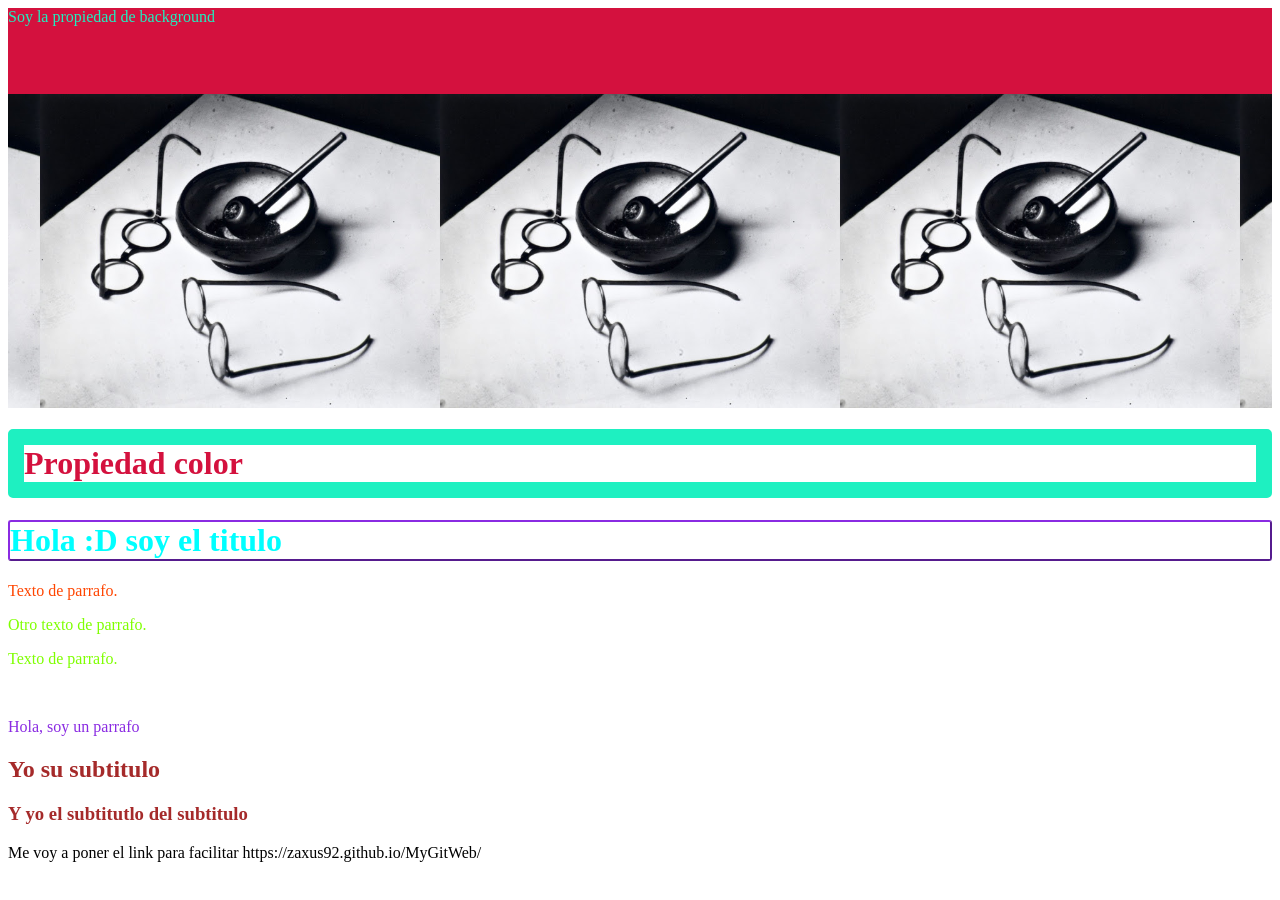
<file: index.html>
<!DOCTYPE html>

<head>
    <title>Aprendiendo CSS</title>

    <link rel="stylesheet" href="style.css">

</head>


<body>

    <article id="fondo">Soy la propiedad de background</article>


    <h1 class="color">Propiedad color</h1>
    <h1 id="titulo">Hola :D soy el titulo</h1>
    <p class="texto">Texto de parrafo.</p>
    <p class="texto especial">Otro texto de parrafo.</p>
    <p class="especial">Texto de parrafo.</p>
    <!-- <img src="images/image.jpg" width="500px" /> -->

    <br>
    <div>
        <p>Hola, soy un parrafo</p>
        <h2>Yo su subtitulo</h2>
        <h3>Y yo el subtitutlo del subtitulo</h3>

    </div>

    <p>Me voy a poner el link para facilitar https://zaxus92.github.io/MyGitWeb/</p>

</body>
</html>
</file>
<file: style.css>
#titulo  
{
    color: aqua;
    /* border: 5px brown outset; */
    border-style: outset;
    border-color: blueviolet;
    border-radius: 3px;
    border-width: 2px;
}

p.texto
{
    color: orangered;
}

p.especial
{
    color: chartreuse;
}

div p
{
    color: blueviolet;
}

div h2, div h3
{
    color: brown;   
}

/** 
{
    font-size: 24px;
    color: black;
}*/

.color 
{
    color: #D4113E;
    /* border: 5px #369A83 solid; */

    border-style: solid;
    border-color: #1EF0C1;
    border-radius: 5px;
    border-width: 1rem;



    /* Tipos de borde
    dotted
    dashed
    solid
    double
    groove
    ridge
    inset
    outset
    none
    hiden */
}

#fondo
{
    background-color: rgb(53, 89, 91); 
    color: #1EF0C1;
    height: 400px;
    background: #D4113E url('images/image.jpeg') repeat-x  center bottom / 400px ;

}




/* Teoria de esto:

# hace referencia a una ID

. hace referencia a una clase 

*/
</file>
